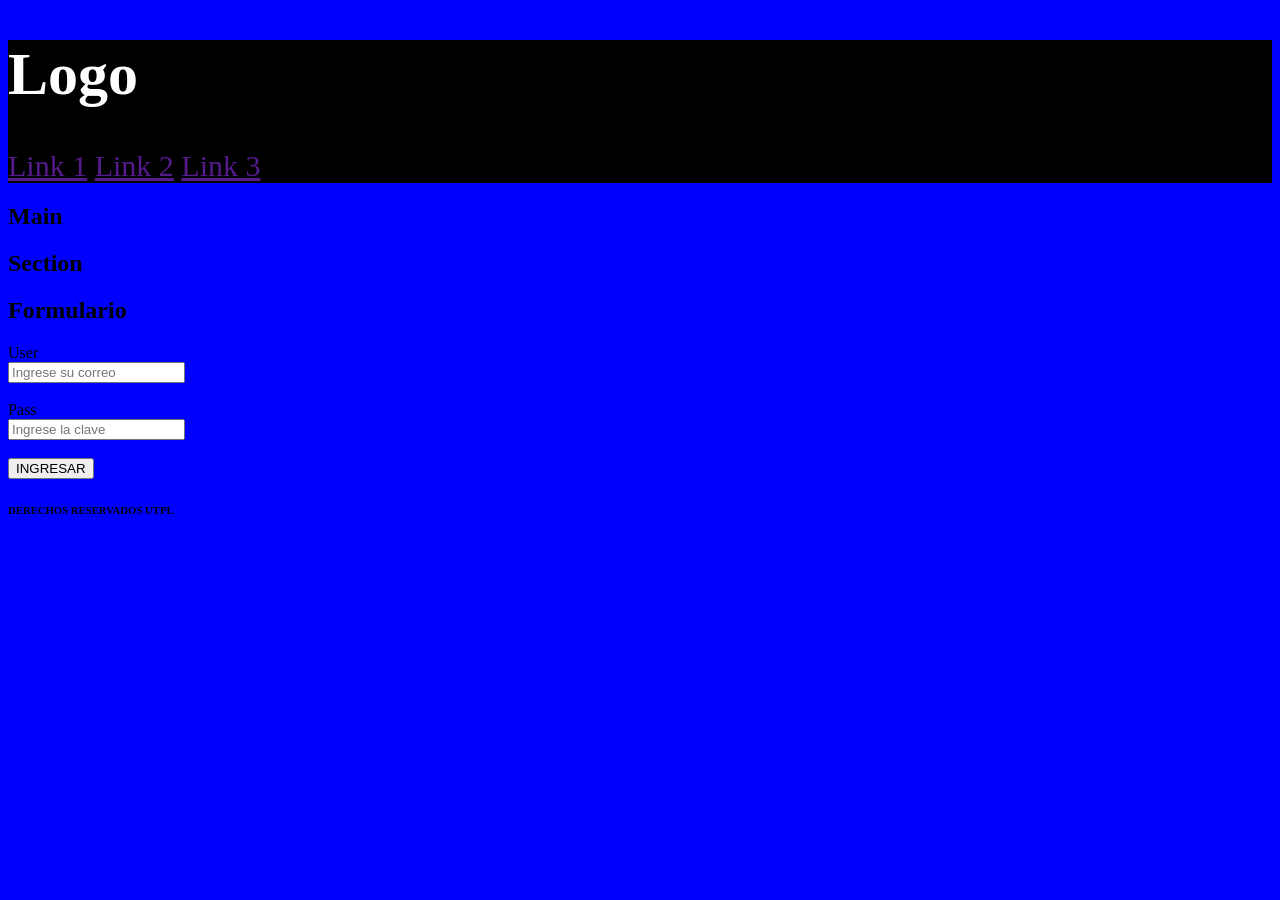
<file: Semana2/index.html>
<!DOCTYPE html>
<html lang= "es">
<head>
    <meta charset="utf-8">
    <meta name="viewport" content="width=device-width, initial-scale=1">
    <title>Ejemplo 1</title>
    <link rel="stylesheet" type="text/css" href="css/estilos.css">

</head>
<body>
    <header class="cabeceraPrincipal">
        <h1>Logo</h1>
        <nav>
            <a href="">Link 1</a>
            <a href="">Link 2</a>
            <a href="">Link 3</a>
        </nav>
    </header>
    <main>
        <h2>Main</h2>
        <section>
            <h2>Section</h2>
            <article>
                <h2>Formulario</h2>
                <form>
                    <label for="user">User</label><br>
                    <input type="email" id="user" name="user" placeholder="Ingrese su correo" required><br><br>

                    <label for="pass">Pass</label><br>
                    <input type="password" id="pass" name="pass" placeholder="Ingrese la clave" required><br><br>

                    <button type="submit">INGRESAR</button>

                </form>
            </article>
        </section>
    </main>
    <footer>
        <h6>DERECHOS RESERVADOS UTPL</h6>
    </footer>

</body>
</html>
</file>
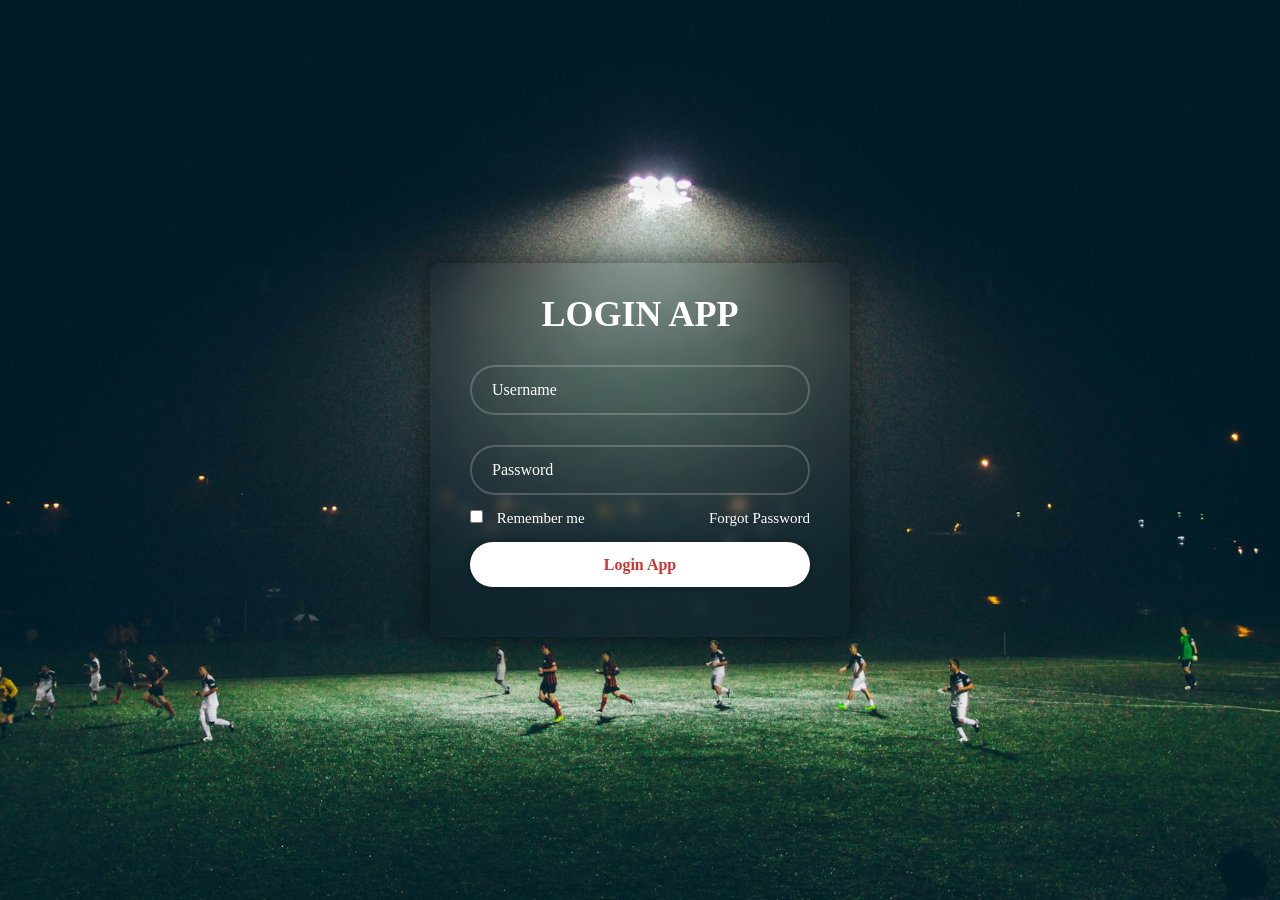
<file: Semana3/internas/login.html>
<!DOCTYPE html>
<html lang="es">
<head>
    <meta charset="utf-8">
    <meta name="viewport" content="width=device-width, initial-scale=1">
    <title>Login de la APP</title>
    <link rel="stylesheet" type="text/css" href="../css/style.css">
    <link href="https://cdn.boxicons.com/3.0.8/fonts/basic/boxicons.min.css" rel="stylesheet">
</head>
<body class="bodylogin">
    <section class="wrapper">
        <form action="">
            <h1>LOGIN APP</h1>
            <div class="input-box">
                <input type="text" name="" placeholder="Username">
                <i class="bx bx-user"></i>
            </div>
            <div class="input-box">
                <input type="password" name="" placeholder="Password">
                <i class="bx bx-lock"></i>
            </div>
            <div class="remember-forgot">
                <label>
                    <input type="checkbox" name=""> Remember me
                </label>
                <a href="">Forgot Password</a>
            </div>
            <button type="submit" class="btn">Login App</button>
            <div class="register-link">
                <p></p>
            </div>
        </form>
    </section>
</body>
</html>
</file>
<file: Semana2/css/estilos.css>
body{
	background: blue;
}
header{
	background: black;
	color: #ffffff;
}
/* llamada de estilos a las clases */
.cabeceraPrincipal{
	font-size: 30px;
	color:#fff;
	front-family: arial;
}
/* llamada de estilosa ID */
#principal{
	background red;
}
</file>
<file: Semana3/css/style.css>
/* Importa la fuente Asap Sharp desde Google Fonts */
@import url('https://fonts.googleapis.com/css2?family=Asap+Sharp:ital,wght@0,100..900;1,100..900&family=Maname&display=swap');


*{
    padding: 0;
    margin: 0;
    font-family: Asap Sharp;    /* Aplica la fuente importada a todo */
}

/*-----------Estilos de la cabecera --------------*/

header.mainHeader, section.mainSlider, section.news{
    width: 80%;
    background-color: #ccc;
    margin: 0 auto;
}
header.mainHeader h2{
    padding: 10px 30px;
    width: 30%;
    display: inline-block;
}
header.mainHeader nav{
    width: 60%;
    display: inline-block;
    text-align: right;
}
header.mainHeader nav a{
    text-decoration: none;
    color: #ff0000;
    padding: 20px;
    border-radius: 15px;
}
header.mainHeader nav a:hover{
    background-color: #000;
    color: #fff;
    padding: 20px;
    border-radius: 15px;
}

/* -------------Fin estilos de la cabecera ------------- */


/* -------------Estilos del Slider principal ------------- */

section.mainSlider {
    background-color: #ff3333;
}
section.mainSlider h2 {
    padding: 130px 0;
    text-align: center;
}

/* -------------Fin del estilo del Slider principal ------------- */



/* -------------Estilos del Slider principal ------------- */
section.mainSlider {
    background-color: #ff3333;
}
section.mainSlider h2 {
    padding: 130px 0;
    text-align: center;
}
/* -------------Fin del estilo del Slider principal ------------- */

/* -------------Estilos de las noticias ------------- */
section.news{
    text-align: center;
}

section.news .newsItem {
    width: 30%;
    display: inline-block;
    background-color: #cc3333;
    margin: 5px;
    padding: 20px;
}

/* -------------Fin estilos de las noticias ------------- */

/* Pie de página */
footer.mainFooter{
    background-color: #000000;
    color: #cccccc;
    text-align: center;
    padding: 20px 0;
}

/* -------------Estilos del login de la app ------------- */
body.bodylogin{
    display: flex;
    justify-content: center;
    align-items: center;
    min-height: 100vh;
    /*background: seagreen;*/
     background: url('../imagenes/bg.jpg') no-repeat;
    background-size: cover;
    background-position: center;
}
.wrapper{
    width: 420px;
    box-sizing: border-box;
    padding: 30px 40px;
    background-color: rgba(10, 25, 41, .15);
    color: #ffffff;
    box-shadow: 0 0 30px rgba(0, 0, 0, .6);
    border-radius: 10px;
    backdrop-filter: blur(6px);
}


.wrapper h1{
    font-size: 36px;
    text-align: center;
}
.wrapper .input-box{
    position: relative;
    width: 100%;
    height: 50px;
    /*background-color: salmon;*/
    margin:30px 0;
}
.input-box input {
    box-sizing: border-box;
    width: 100%;
    height: 100%;
    background: transparent;
    border: none;
    outline: none;
    border: 2px solid rgba(255, 255, 255, .2);
    border-radius: 40px;

    font-size: 16px;
    color: #ffffff;
    padding: 20px 45px 20px 20px;

}
.input-box input::placeholder{
    color: #fff;
}
.input-box i{
    position: absolute;
    right: 20px;
    top: 40%;
    transform: translate(-10px);
    font-size: 20px;
}
.wrapper .remember-forgot{
    display: flex;
    justify-content: space-between;
    font-size: 15px;
    margin: -15px 0 15px;
}
.remember-forgot label input{
    accent-color: #ffffff;
    margin-right: 10px;
}
.remember-forgot a{
    color: #ffffff;
    text-decoration: none;
}
.remember-forgot a:hover{
    text-decoration: underline;

}
.wrapper .btn{
    width: 100%;
    height: 45px;
    background: #ffffff;
    color: #cc3333;
    border:none;
    outline: none;
    border-radius: 40px;
    box-shadow: 0 0 10px rgba(0, 0, 0, .3);
    cursor: pointer;
    font-size: 16px;
    font-weight: 600;
}
.wrapper .register-link{
    font-size:14px;
    text-align: center;
    /*margin-top: 20px;*/

    margin: 20px 0 15px;

}
.register-link p a{
    color: #ffffff;
    text-decoration: none;
    font-weight: 600;
}
.register-link p a:hover{
    text-decoration: underline;
}

/* -------------Media queries ------------- */

/* Pantallas de hasta 800px: fondo con otra imagen */
@media (max-width: 800px){
    body.bodylogin{
        background: url('../imagenes/pg2.jpg') no-repeat;
        background-size: cover;
        background-position: center;
    }
}

/* Pantallas de hasta 450px: fondo gris oscuro #333 */
@media (max-width: 450px){
    body.bodylogin{
        background: #333;
    }
}

/* -------------Transición ------------- */
.wrapper .btn{
    transition: all .3s ease;
}
.wrapper .btn:hover{
    background: #cc3333;
    color: #ffffff;
    transform: scale(1.03);
}
</file>
